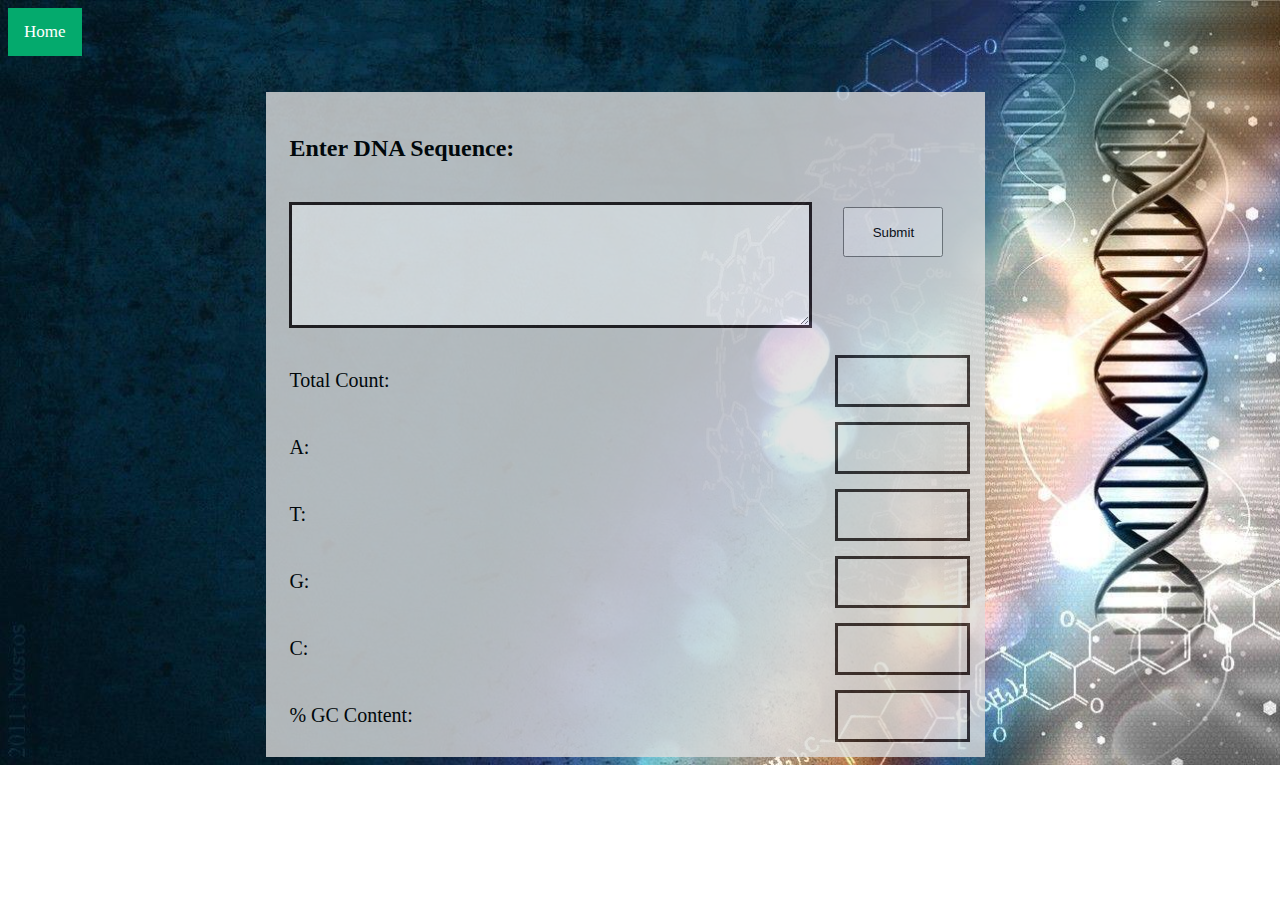
<file: ATGC.html>
<!DOCTYPE html>
<html>
    <head>
        <meta charset="UTF-8">
        <meta name = "viewport" content="width=device-width, initial-scale=1.0">
        <link rel="stylesheet" href="ATGC.css">
        
    <title>
        GC content 
    </title>
    
  	<link rel = "icon" type = "image/png" href = "pngegg.png">
    </head>
    <body onload="load()">
        <div id="loading"></div>
        
        <div class="topnav">
            <a class="active" href="index.html">Home</a>

          </div>  
          <br><br>
      <div id="content">
            <table id ="NC" style="border-spacing: 15px;">
                <tr id = "dna">
                    <td style="width:80%"><h2>Enter DNA Sequence:</h2>
                    <textarea  cols = "40" rows="10" id="Nucleotide"></textarea>
                    </td>
                    <td><br><button onclick="C()">Submit</button></td>
                </tr>
                <tr>
                    <td id="R">Total Count:</td>
                    <td id="Tot"></td>
                </tr>
                <tr>
                    <td id="R">A:</td>
                    <td id="AA"></td>
                </tr>
                <tr>
                    <td id="R">T:</td>
                    <td id="TT"></td>
                </tr>
                <tr>
                    <td id="R">G:</td>
                    <td id="GG"></td>
                </tr>
                <tr>
                    <td id="R">C:</td>
                    <td id="CC"></td>
                </tr>
                <tr>
                    <td id="R">% GC Content:</td>
                    <td id="GC"></td>
                </tr>
            </table>
          </div>
     <script src="ATGC.js"></script>
    </body>
</html>
</file>
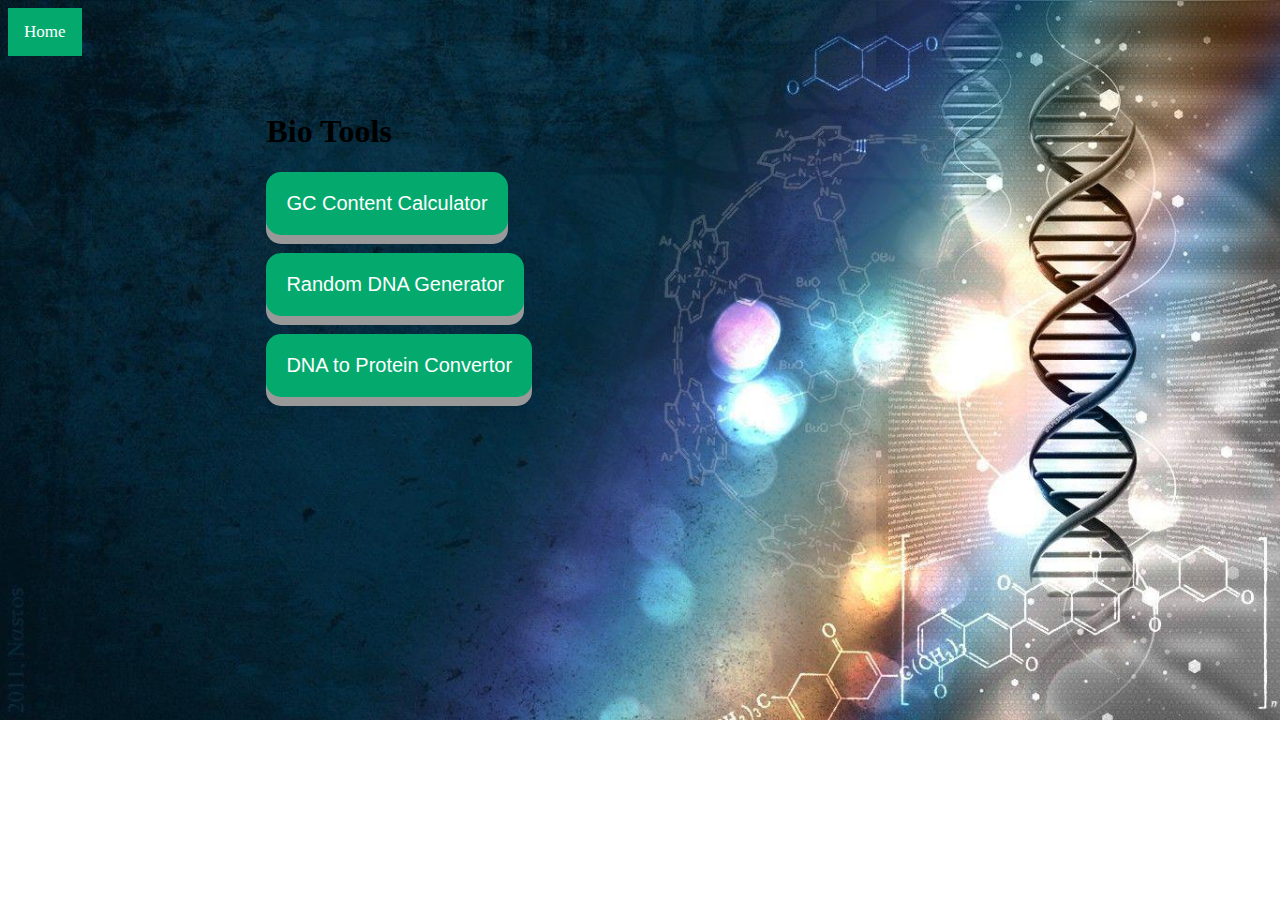
<file: First.html>
<!DOCTYPE html>
<html>
    <head>
        <meta charset="UTF-8">
        <meta name = "viewport", initial-scale="1.0">
        <link rel="stylesheet" href="First.css">
        
        
    <title>BIT</title>
  	<link rel = "icon" type = "image/png" href = "pngegg.png">
    </head> 
    <body background="DDNNAA.jpg">
        <div class="topnav">
            <a class="active" href="First.html">Home</a>
            
            
            <!--<div class="dropdown">
                <button class="dropbtn">Best Courses
                  <i class="fa fa-caret-down"></i>
                </button>
                <div class="dropdown-content">
                  <a href="#">Life Sciences</a>
                  <a href="#">Data Science</a>
                  <a href="#">Link 3</a> -->   
                </div>
          <br><br>
          <div id="content">
        <h1>Bio Tools</h1>
        <a href="ATGC.html"><button class = "button" >GC Content Calculator</button></a>
        <br><br>
        <a href="Random.html"><button class = "button" >Random DNA Generator</button></a>
        <br><br>
        <a href="home.html"><button class = "button" >DNA to Protein Convertor</button></a>
      </div>
    </body>

</html>
</file>
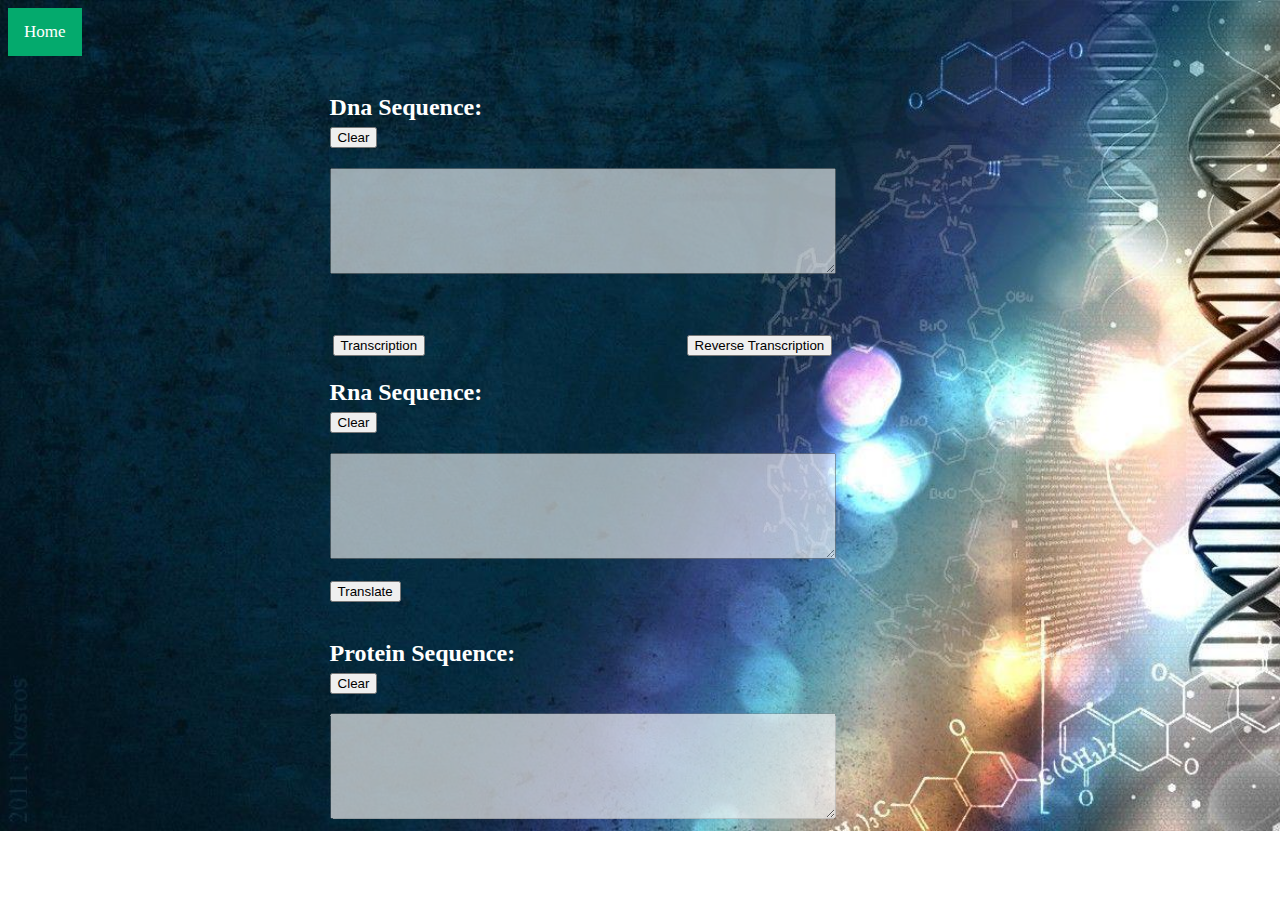
<file: home.html>
<!DOCTYPE html>
<html>
    <head>
        <meta charset="UTF-8">
        <meta name = "viewport" content="width=device-width, initial-scale=1.0">
        <link rel="stylesheet" href="home.css">
        
    <title>
      DNA to Protein
  </title>
  
  <link rel = "icon" type = "image/png" href = "pngegg.png">
    </head>
  
    <body>
      <div class="topnav">
        <a class="active" href="index.html">Home</a>
      </div>
      <br>
    <div id = "content">
      <h2 style="color: white;">Dna Sequence: <br><button type = "reset"onclick="Reset()" id ="bt">Clear</button></h2>
    <textarea id="Nucleotide" style="opacity: 0.6;"></textarea><br><br>
    <table>
    <td style="width: 350px;"><button onclick="Con()" id ="bt">Transcription</button></td>
   <td> <button onclick="RevD()" id ="bt">Reverse Transcription</button></td><br><br></table>
    
    <h2 style="color: white;">Rna Sequence:<br><button type = "reset"onclick="Reset1()" id ="bt">Clear</button></h2>
    <textarea id="Rna" style="opacity: 0.6;"></textarea><br><br>
    <button onclick="R()" id="bt">Translate</button><br><br>
    <h2 style="color: white;">Protein Sequence: <br><button type = "reset"onclick="Reset2()" id ="bt">Clear</button></h2>
    <textarea disabled id="trna"></textarea>
    
  </div>
    </body>
    <script src="home.js"></script>
</html>
</file>
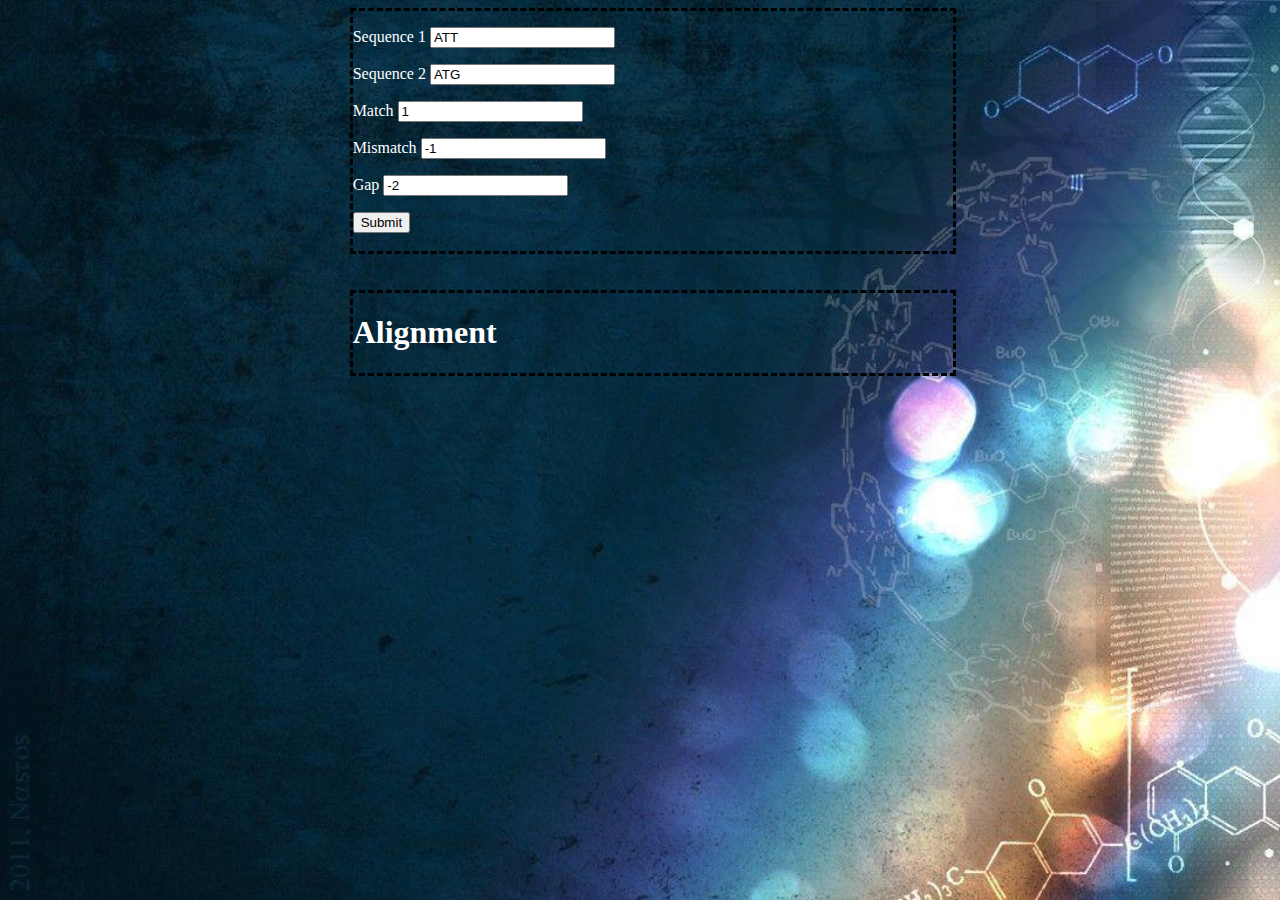
<file: ned.html>
<DOCTYPE>
    <html>
        <head>
            <meta charset="UTF-8">
            <meta name = "viewport" content="width=device-width, initial-scale=1.0">
            <link rel="stylesheet" href="new.css">
            <title>
                NeedleMan Wunch Algorithm
            </title>
            <link rel = "icon" type = "image/png" href = "pngegg.png">
        </head>
        <body>
            <div id = "content">
            <p>Sequence 1 <input type="text" id = "seq1" value="ATT"></p>
            <p>Sequence 2 <input  type="text" id = "seq2" value="ATG "></p>
            <p>Match <input type="number" id = "match" value="1"></p>
            <p>Mismatch <input type="number" id = "mismatch" value="-1"></p>
            <p>Gap <input type="number" id = "gap" value="-2"></p>
            <button onclick="seq()">Submit</button><br><br>
            <script src ="new.js"></script>
            
        </div>
        <br><br>
            <div id = "a">
            <h1>Alignment</h1>
            <p id = 'a1'></p>
            <p id = 'a2'></p>
            <p id="output"></p>
        </div>
        <br><br>
        </body> 
    </html>
</DOCTYPE>
</file>
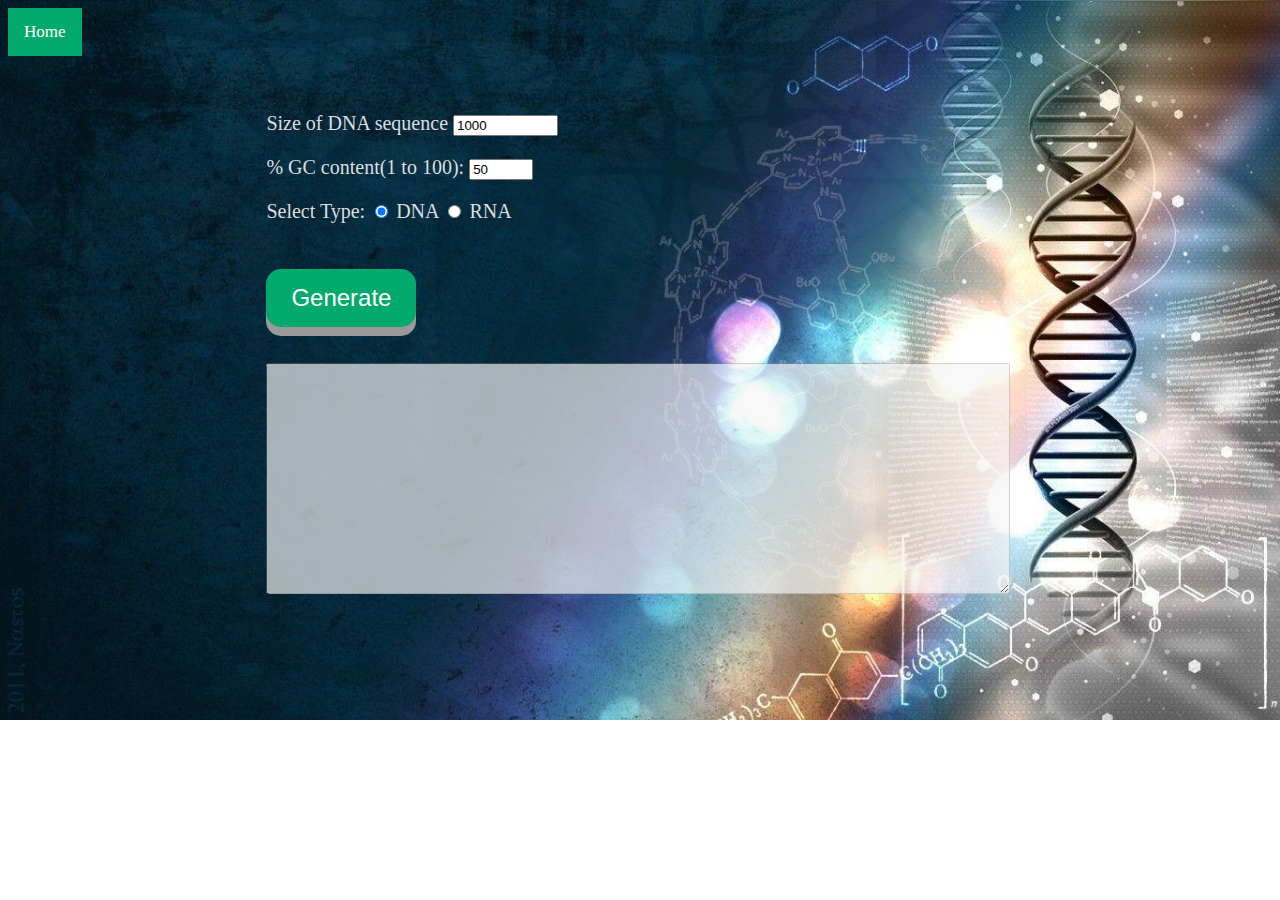
<file: Random.html>
<!DOCTYPE html>
<html>
    <head>
        <meta charset="UTF-8">
        <meta name = "viewport" content="width=device-width, initial-scale=1.0">
        <link rel="stylesheet" href="Random.css">
        
    <title>
        Random DNA Generate
    </title>
    
  	<link rel = "icon" type = "image/png" href = "pngegg.png">
    </head>
    <body>
        <div class="topnav">
            <a class="active" href="index.html">Home</a>
          </div>
          <br><br>
        <div id = "content">
        <p> Size of DNA sequence
        <input size = "10" id = "Number" value="1000">
    </p>
        <p>
           % GC content(1 to 100):
           <input type = "number" value = "50" min="1" max = "100" id = "GC" size = "3" maxlength="3"> 
        </p>
        <p>Select Type:
        <input type="radio" id="DNA" name = "Seq" value="DNA" checked>
        <label for="DNA">DNA</label>
        <input type="radio" id="RNA" name = "Seq" value="RNA">
        <label for="RNA">RNA</label>
    </p><br><br>
        <button class = "button" onclick="D()">Generate</button><br><br><br>
        <textarea disabled rows = "15" cols = "90" id = "Rand">

        </textarea>
    </div>
    </body>
    <script src="Random.js"></script>
</html>
</file>
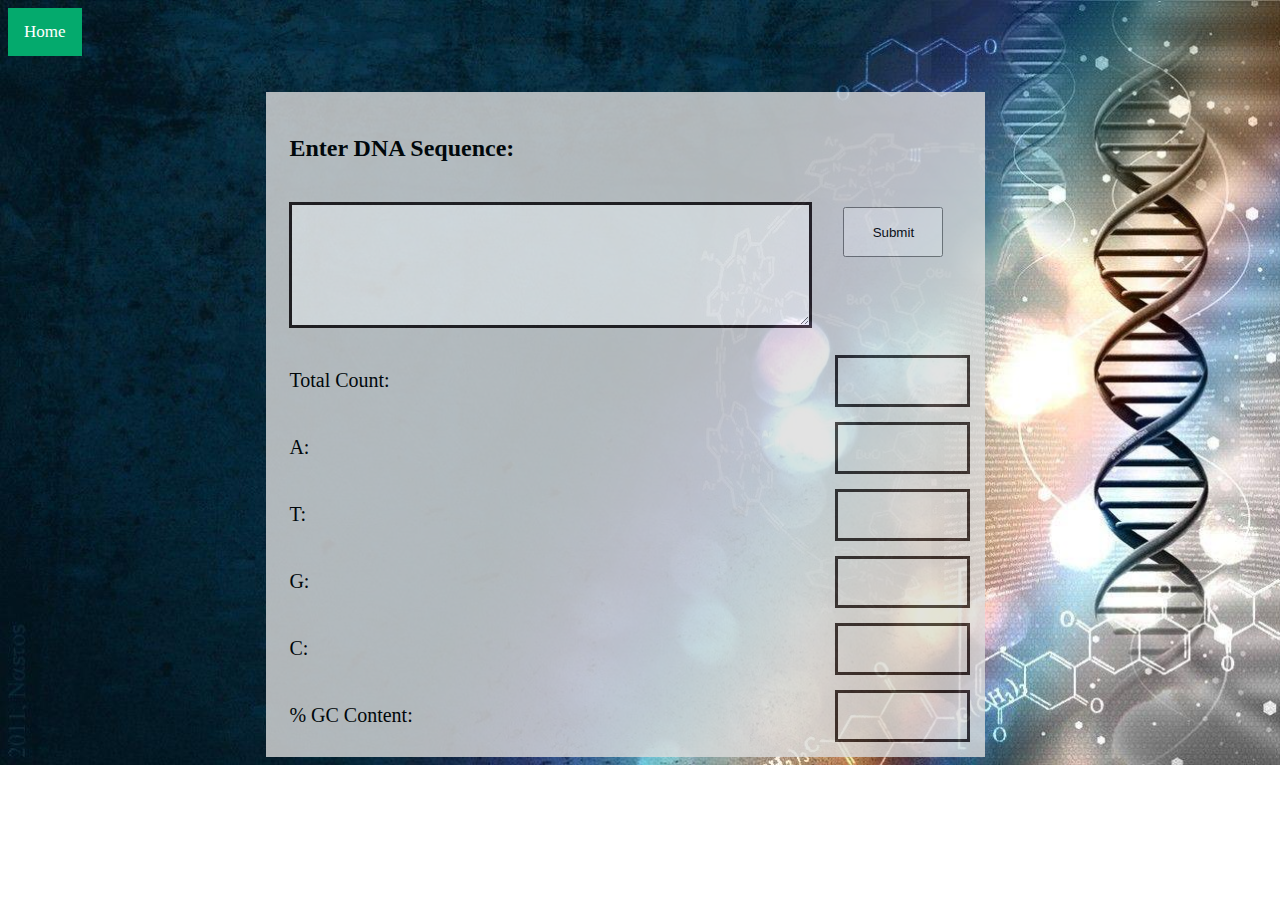
<file: ATGC/ATGC.html>
<!DOCTYPE html>
<html>
    <head>
        <meta charset="UTF-8">
        <meta name = "viewport" content="width=device-width, initial-scale=1.0">
        <link rel="stylesheet" href="ATGC.css">
        
    <title>
        DNA to Protein
    </title>
    
  	<link rel = "icon" type = "image/png" href = "pngegg.png">
    </head>
    <body onload="load()">
        <div id="loading"></div>
        
        <div class="topnav">
            <a class="active" href="index.html">Home</a>

          </div>  
          <br><br>
      <div id="content">
            <table id ="NC" style="border-spacing: 15px;">
                <tr id = "dna">
                    <td style="width:80%"><h2>Enter DNA Sequence:</h2>
                    <textarea  cols = "40" rows="10" id="Nucleotide"></textarea>
                    </td>
                    <td><br><button onclick="C()">Submit</button></td>
                </tr>
                <tr>
                    <td id="R">Total Count:</td>
                    <td id="Tot"></td>
                </tr>
                <tr>
                    <td id="R">A:</td>
                    <td id="AA"></td>
                </tr>
                <tr>
                    <td id="R">T:</td>
                    <td id="TT"></td>
                </tr>
                <tr>
                    <td id="R">G:</td>
                    <td id="GG"></td>
                </tr>
                <tr>
                    <td id="R">C:</td>
                    <td id="CC"></td>
                </tr>
                <tr>
                    <td id="R">% GC Content:</td>
                    <td id="GC"></td>
                </tr>
            </table>
          </div>
     <script src="ATGC.js"></script>
    </body>
</html>
</file>
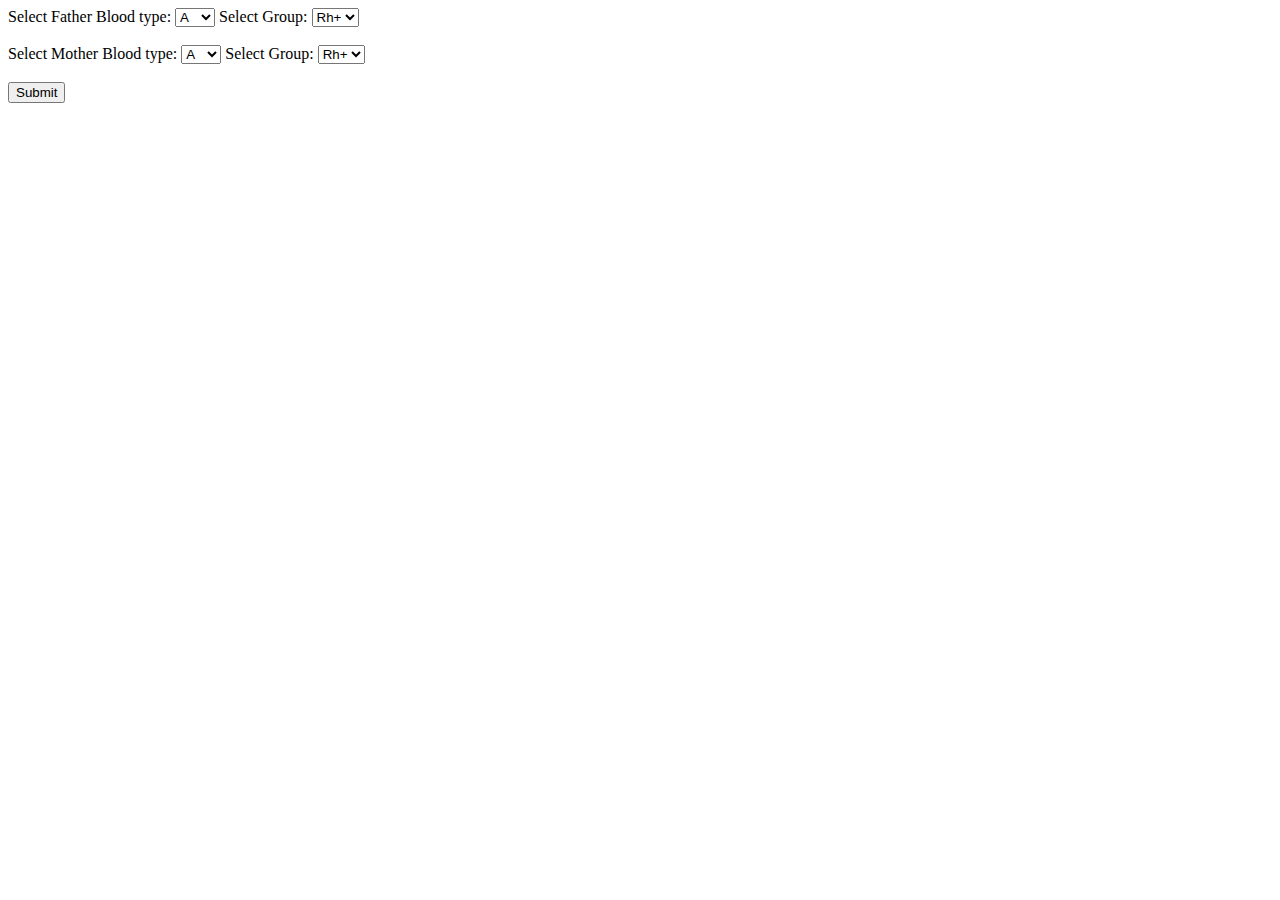
<file: ATGC/Blood.html>
<!DOCTYPE html>
<html>
    <head>
        <meta charset="UTF-8">
        <meta name = "viewport" content="width=device-width, initial-scale=1.0">
    </head>
    <body>
        <form>
            <label for = "Father">Select Father Blood type:</label>
            <select name = "Father" id="Father">
                <option value="A">A</option>
                <option value="AB">AB</option>
                <option value="B">B</option>
                <option value="O">O</option>
                
            </select>
            <label for="Group1">Select Group:</label>
            <select name="Group1" id="Group1">
                <option value="Rh+">Rh+</option>
                <option value="Rh-">Rh-</option>
            </select>
            <br><br>
            <label for = "Mother">Select Mother Blood type:</label>
            <select name = "Mother" id="Mother">
                <option value="A">A</option>
                <option value="AB">AB</option>
                <option value="B">B</option>
                <option value="O">O</option>
                
            </select>
            <label for="Group2">Select Group:</label>
            <select name="Group2" id="Group2">
                <option value="Rh+">Rh+</option>
                <option value="Rh-">Rh-</option>
            </select>
            <br><br>
            <input type="button" name="submit" value="Submit" onclick="Sub()"/>
        </form>
        <p id="Result"></p>
        
        <p id="Result2"></p>

    </body>
    
    <script src="Blood.js"></script>
</html>
</file>
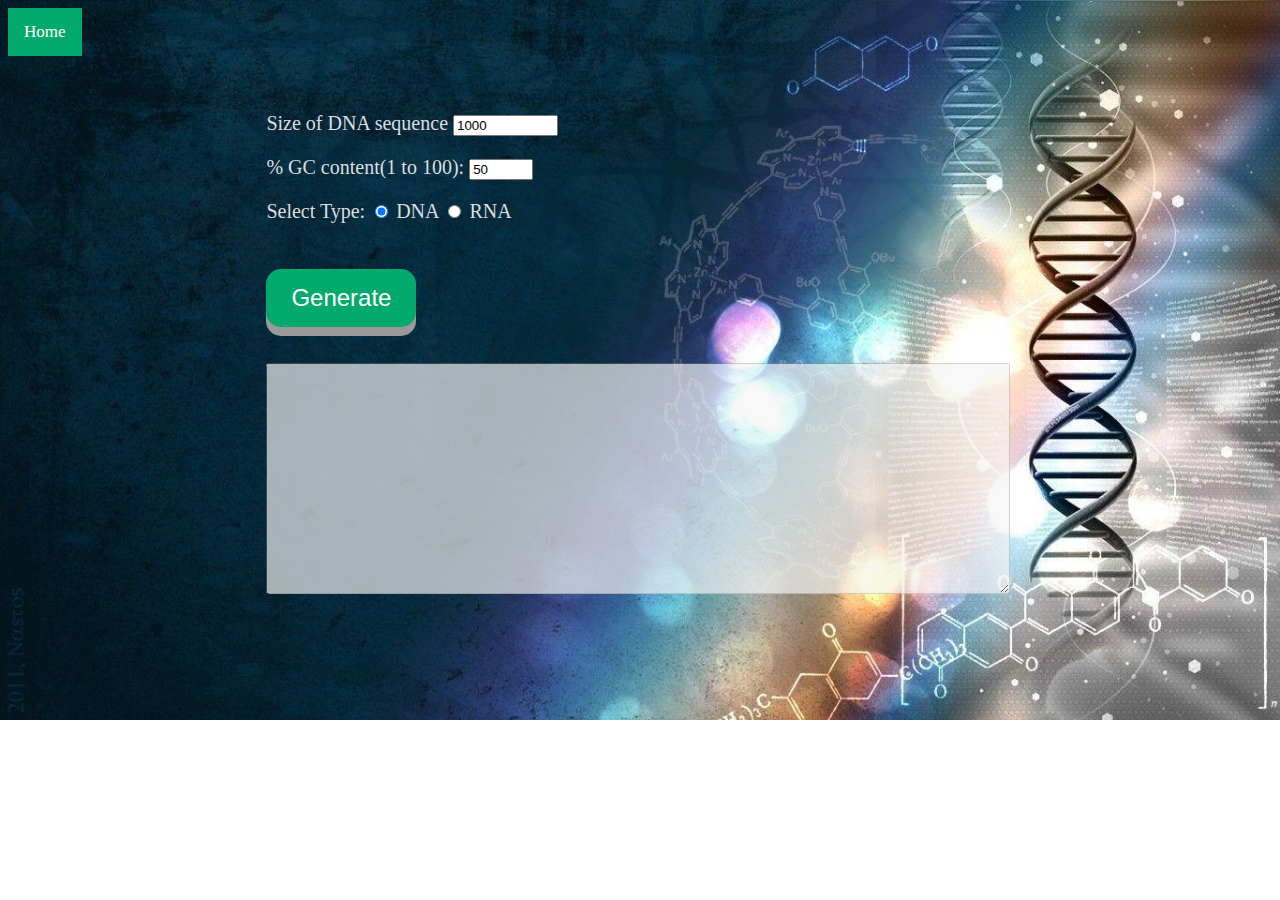
<file: ATGC/Random.html>
<!DOCTYPE html>
<html>
    <head>
        <meta charset="UTF-8">
        <meta name = "viewport" content="width=device-width, initial-scale=1.0">
        <link rel="stylesheet" href="Random.css">
        
    <title>
        DNA to Protein
    </title>
    
  	<link rel = "icon" type = "image/png" href = "pngegg.png">
    </head>
    <body>
        <div class="topnav">
            <a class="active" href="index.html">Home</a>
          </div>
          <br><br>
        <div id = "content">
        <p> Size of DNA sequence
        <input size = "10" id = "Number" value="1000">
    </p>
        <p>
           % GC content(1 to 100):
           <input type = "number" value = "50" min="1" max = "100" id = "GC" size = "3" maxlength="3"> 
        </p>
        <p>Select Type:
        <input type="radio" id="DNA" name = "Seq" value="DNA" checked>
        <label for="DNA">DNA</label>
        <input type="radio" id="RNA" name = "Seq" value="RNA">
        <label for="RNA">RNA</label>
    </p><br><br>
        <button class = "button" onclick="D()">Generate</button><br><br><br>
        <textarea disabled rows = "15" cols = "90" id = "Rand">

        </textarea>
    </div>
    </body>
    <script src="Random.js"></script>
</html>
</file>
<file: ATGC.css>
#Nucleotide {  
    border: 3px solid rgb(37, 28, 28);
    padding: 10px;
    width: fit-content;
    font-size: 20px;
    height: 100px;
    margin-top: 20px;  
}
.box {
    width: 500px;
    height: 200px;
    overflow:auto;
  }
.dna{
    border: 3px;
}
      
/*body{
    background-image: url("Dna.jpg");
    background-repeat: no-repeat;
    background-size: cover;
}*/

.topnav {
    overflow: hidden;
  }
  
  .topnav a {
    float: left;
    color: #f2f2f2;
    text-align: center;
    padding: 14px 16px;
    text-decoration: none;
    font-size: 17px;
  }
  
  .topnav a:hover {
    background-color: #ddd;
    color: black;
  }
  
  .topnav a.active {
    background-color: #04AA6D;
    color: white;
  }

button{
    height: 50px;
    width: 100px;
}

#NC{
    background-color: #ddd;
    opacity: .8;
}

#NC td{
    padding: 8px;
    
  }
#R{

    font-size: 20px;
    
}

#Tot{
    border: 3px solid rgb(37, 28, 28);
    height: 30px;
    width: 75px;
    font-size: 20px;
}
#TT{
    border: 3px solid rgb(37, 28, 28);
    height: 30px;
    width: 75px;
    font-size: 20px;
}
#AA{
    border: 3px solid rgb(37, 28, 28);
    height: 30px;
    width: 75px;
    font-size: 20px;
}
#CC{
    border: 3px solid rgb(37, 28, 28);
    height: 30px;
    width: 75px;
    font-size: 20px;
}
#GG{
    border: 3px solid rgb(37, 28, 28);
    height: 30px;
    width: 75px;
    font-size: 20px;
    
}
#GC{
    border: 3px solid rgb(37, 28, 28);
    height: 30px;
    width: 75px;
    font-size: 20px;
    
}

#content {
    max-width: 1000px;
    margin: auto;
    left: 10%;
    right: 1%;
    position: relative;

}

#Out{
    border: 3px solid ;
    padding-left: 10%;
    width: 500px;
}
body{
    background-image: url("d.jpg");
    background-repeat: no-repeat;
    background-size: cover;
    }

#loading{
    width: 100%;
    background-color: #fff;
    
}
</file>
<file: First.css>
.button {
    padding: 20px 20px;
    font-size: 20px;
    text-align: center;
    cursor: pointer;
    outline: none;
    color: #fff;
    background-color: #04AA6D;
    border: none;
    border-radius: 15px;
    box-shadow: 0 9px #999;
  }
  
#content {
    max-width: 1000px;
    margin: auto;
    left: 10%;
    right: 1%;
    position: relative;
}

.button:hover {background-color: #3e8e41}
  
.button:active {
    background-color: #3e8e41;
    box-shadow: 0 5px #666;
    transform: translateY(4px);
  }
  .topnav {
    overflow: hidden;
  }
  
  .topnav a {
    float: left;
    color: #f2f2f2;
    text-align: center;
    padding: 14px 16px;
    text-decoration: none;
    font-size: 17px;
  }
  
  .topnav a:hover {
    background-color: #ddd;
    color: black;
  }
  
  .topnav a.active {
    background-color: #04AA6D;
    color: white;
  }

  .dropdown {
    float: left;
    overflow: hidden;
  }
  
  .dropdown .dropbtn {
    font-size: 16px;  
    border: none;
    outline: none;
    color: white;
    padding: 14px 16px;
    background-color: inherit;
    font-family: inherit;
    margin: 0;
  }
  
  .navbar a:hover, .dropdown:hover .dropbtn {
    background-color: red;
  }
  
  .dropdown-content {
    display: none;
    position: absolute;
    background-color: #f9f9f9;
    min-width: 160px;
    box-shadow: 0px 8px 16px 0px rgba(0,0,0,0.2);
    z-index: 1;
  }
  
  .dropdown-content a {
    float: none;
    color: black;
    padding: 12px 16px;
    text-decoration: none;
    display: block;
    text-align: left;
  }
  
  .dropdown-content a:hover {
    background-color: #ddd;
  }
  
  .dropdown:hover .dropdown-content {
    display: block;
  } 

  body{
    background-image: url("d.jpg");
    background-repeat: no-repeat;
    background-size: cover;
    }
</file>
<file: home.css>
.topnav {
    overflow: hidden;
  }
  
  .topnav a {
    float: left;
    color: #f2f2f2;
    text-align: center;
    padding: 14px 16px;
    text-decoration: none;
    font-size: 17px;
  }
  
  .topnav a:hover {
    background-color: #ddd;
    color: black;
  }
  
  .topnav a.active {
    background-color: #04AA6D;
    color: white;
  }
  #content {
    max-width: 1000px;
    margin: auto;
    left: 15%;
    right: 1%;
    position: relative;
}

#Nucleotide{
    width: 500px;
    height: 100px;
}
#trna{
    width: 500px;
    height: 100px;
}
#Rna{
    width: 500px;
    height: 100px;
}
body{
  background-image: url("d.jpg");
  background-repeat: no-repeat;
  background-size: cover;
  }
</file>
<file: new.css>
body{
    background-image: url("d.jpg");
    background-repeat: no-repeat;
    background-size: cover;
    }
#content {
        max-width: 600px;
        margin: auto;
        left: 1%;
        right: 1%;
        position: relative;
        border-style: dashed;
    
    }
#test{
    background-color: rgb(110, 241, 110);
}
p{
    color : white;
}
h1{
    color : white;
}
#a{
    max-width: 600px;
    margin: auto;
    left: 1%;
    right: 1%;
    position: relative;
    border-style: dashed;

}
table,td{
    background-color: white;
}
table, td {    
    border: 1px solid black;  
    margin-left: auto;  
    margin-right: auto;  
    border-collapse: collapse;    
    width: 500px;  
    text-align: center;  
    font-size: 20px;  
    }   

.left:after {
    content: "";
    position: relative;
    top: 0.5em;
    border-right: 0.5em solid transparent;
    border-top: 0.5em solid red;
}
.Up:after {
    content: "";
    position: relative;
    top: 0.5em;
    border-right: 0.5em solid transparent;
    border-top: 0.5em solid red;
}
.diag:after {
    content: "";
    position: relative;
    top: 0.5em;
    border-right: 0.5em solid transparent;
    border-top: 0.5em solid red;
}
</file>
<file: Random.css>
#content {
    max-width: 1000px;
    margin: auto;
    left: 10%;
    right: 1%;
    position: relative;
}

p{
    font-size: 20px;
    margin-bottom: 10px;
    color: #ddd;
}

.button {
    padding: 15px 25px;
    font-size: 24px;
    text-align: center;
    cursor: pointer;
    outline: none;
    color: #fff;
    background-color: #04AA6D;
    border: none;
    border-radius: 15px;
    box-shadow: 0 9px #999;
  }
  
.button:hover {background-color: #3e8e41}
  
.button:active {
    background-color: #3e8e41;
    box-shadow: 0 5px #666;
    transform: translateY(4px);
  }
  .topnav {
    overflow: hidden;
    
  }
  
  .topnav a {
    float: left;
    color: #f2f2f2;
    text-align: center;
    padding: 14px 16px;
    text-decoration: none;
    font-size: 17px;
  }
  
  .topnav a:hover {
    background-color: #ddd;
    color: black;
  }
  
  .topnav a.active {
    background-color: #04AA6D;
    color: white;
  }
  body{
    background-image: url("d.jpg");
    background-repeat: no-repeat;
    background-size: cover;
    }
</file>
<file: ATGC/ATGC.css>
#Nucleotide {  
    border: 3px solid rgb(37, 28, 28);
    padding: 10px;
    width: fit-content;
    font-size: 20px;
    height: 100px;
    margin-top: 20px;  
}
.box {
    width: 500px;
    height: 200px;
    overflow:auto;
  }
.dna{
    border: 3px;
}
      
/*body{
    background-image: url("Dna.jpg");
    background-repeat: no-repeat;
    background-size: cover;
}*/

.topnav {
    overflow: hidden;
  }
  
  .topnav a {
    float: left;
    color: #f2f2f2;
    text-align: center;
    padding: 14px 16px;
    text-decoration: none;
    font-size: 17px;
  }
  
  .topnav a:hover {
    background-color: #ddd;
    color: black;
  }
  
  .topnav a.active {
    background-color: #04AA6D;
    color: white;
  }

button{
    height: 50px;
    width: 100px;
}

#NC{
    background-color: #ddd;
    opacity: .8;
}

#NC td{
    padding: 8px;
    
  }
#R{

    font-size: 20px;
    
}

#Tot{
    border: 3px solid rgb(37, 28, 28);
    height: 30px;
    width: 75px;
    font-size: 20px;
}
#TT{
    border: 3px solid rgb(37, 28, 28);
    height: 30px;
    width: 75px;
    font-size: 20px;
}
#AA{
    border: 3px solid rgb(37, 28, 28);
    height: 30px;
    width: 75px;
    font-size: 20px;
}
#CC{
    border: 3px solid rgb(37, 28, 28);
    height: 30px;
    width: 75px;
    font-size: 20px;
}
#GG{
    border: 3px solid rgb(37, 28, 28);
    height: 30px;
    width: 75px;
    font-size: 20px;
    
}
#GC{
    border: 3px solid rgb(37, 28, 28);
    height: 30px;
    width: 75px;
    font-size: 20px;
    
}

#content {
    max-width: 1000px;
    margin: auto;
    left: 10%;
    right: 1%;
    position: relative;

}

#Out{
    border: 3px solid ;
    padding-left: 10%;
    width: 500px;
}
body{
    background-image: url("d.jpg");
    background-repeat: no-repeat;
    background-size: cover;
    }

#loading{
    width: 100%;
    background-color: #fff;
    
}
</file>
<file: ATGC/Random.css>
#content {
    max-width: 1000px;
    margin: auto;
    left: 10%;
    right: 1%;
    position: relative;
}

p{
    font-size: 20px;
    margin-bottom: 10px;
    color: #ddd;
}

.button {
    padding: 15px 25px;
    font-size: 24px;
    text-align: center;
    cursor: pointer;
    outline: none;
    color: #fff;
    background-color: #04AA6D;
    border: none;
    border-radius: 15px;
    box-shadow: 0 9px #999;
  }
  
.button:hover {background-color: #3e8e41}
  
.button:active {
    background-color: #3e8e41;
    box-shadow: 0 5px #666;
    transform: translateY(4px);
  }
  .topnav {
    overflow: hidden;
    
  }
  
  .topnav a {
    float: left;
    color: #f2f2f2;
    text-align: center;
    padding: 14px 16px;
    text-decoration: none;
    font-size: 17px;
  }
  
  .topnav a:hover {
    background-color: #ddd;
    color: black;
  }
  
  .topnav a.active {
    background-color: #04AA6D;
    color: white;
  }
  body{
    background-image: url("d.jpg");
    background-repeat: no-repeat;
    background-size: cover;
    }
</file>
